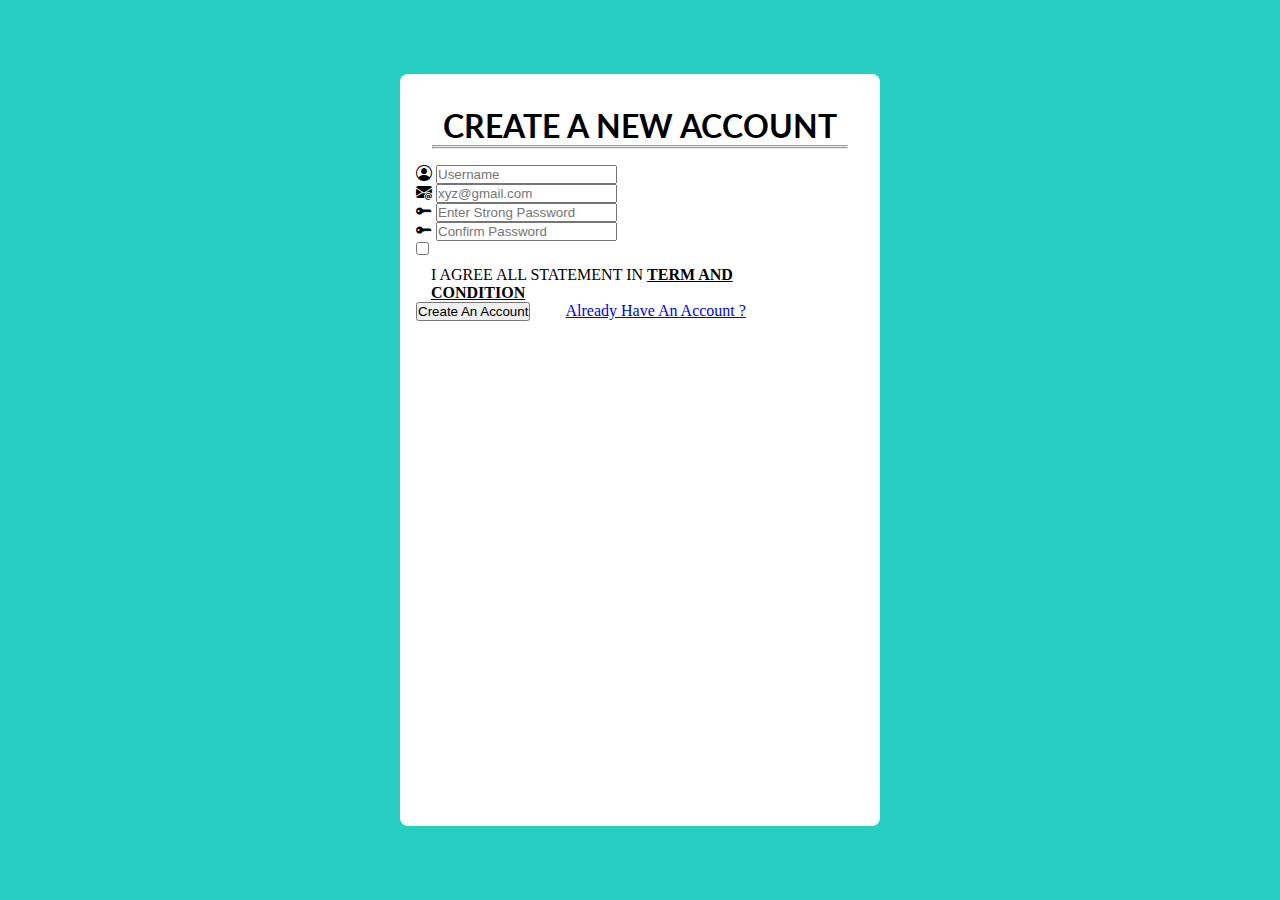
<file: sign-up/sign.html>
<!DOCTYPE html>
<html lang="en">

<head>
    <meta charset="UTF-8">
    <meta name="viewport" content="width=device-width, initial-scale=1.0">
    <title>SIGN UP PAGE </title>
    <link href="https://cdn.jsdelivr.net/npm/bootstrap@5.3.2/dist/css/bootstrap.min.css" rel="stylesheet"
        integrity="sha384-T3c6CoIi6uLrA9TneNEoa7RxnatzjcDSCmG1MXxSR1GAsXEV/Dwwykc2MPK8M2HN" crossorigin="anonymous">
    <link rel="stylesheet" href="https://cdn.jsdelivr.net/npm/bootstrap-icons@1.11.1/font/bootstrap-icons.css">
    <link rel="stylesheet" href="sign.css">
</head>

<body>
    <div id="main">
        <div id="container">
            <div id="heading">
                <h1>create a new account </h1>
                <hr>
                <hr>
            </div>

            <div class="input-group mb-3"id="Username" >
                <span class="input-group-text" id="basic-addon1"><i class="bi bi-person-circle"></i></span>
                <input type="text" class="form-control" placeholder="Username" aria-label="Username"
                    aria-describedby="basic-addon1">
            </div>
            <div class="input-group mb-3">
                <span class="input-group-text" id="basic-addon1"><i class="bi bi-envelope-at-fill"></i></span>
                <input type="email" class="form-control" placeholder="xyz@gmail.com" aria-label="Email"
                    aria-describedby="basic-addon1">
            </div>
            <div class="input-group mb-3">
                <span class="input-group-text" id="basic-addon1"><i class="bi bi-key-fill"></i></span>
                <input type="password" class="form-control" placeholder="Enter Strong Password" aria-label="Password"
                    aria-describedby="basic-addon1">
            </div>
            <div class="input-group mb-3">
                <span class="input-group-text" id="basic-addon1"><i class="bi bi-key-fill"></i></span>
                <input type="password" class="form-control" placeholder="Confirm Password" aria-label="Password"
                    aria-describedby="basic-addon1">
            </div>
            <div class="input-group inp mb-3">
                <div class="input-group-text">
                    <input class="form-check-input mt-0" type="checkbox" value=""
                        aria-label="Checkbox for following text input">
                </div>
                       <div class="term">
                        <p>i agree all statement in <span> <b> <u>term and condition</u></b> </span></p>
                       </div>
            </div>
            <div class="d-grid gap-2 col-6 mx-auto ele " >
                <button class="btn btn-primary" type="button" id="button">Create An Account </button>
                <a href="../login.html">Already Have An Account ?</a>
            </div>

        </div>
    </div>
    <script src="https://cdn.jsdelivr.net/npm/bootstrap@5.3.2/dist/js/bootstrap.bundle.min.js"
        integrity="sha384-C6RzsynM9kWDrMNeT87bh95OGNyZPhcTNXj1NW7RuBCsyN/o0jlpcV8Qyq46cDfL"
        crossorigin="anonymous"></script>
</body>

</html>
</file>
<file: sign-up/sign.css>
@import url('https://fonts.googleapis.com/css2?family=Caveat&family=Handjet:wght@100;300&family=Inter&family=Lato&family=Playball&family=Roboto+Slab:wght@200&display=swap');
*
{
    padding: 0;
    margin: 0;
    box-sizing: 0;
}
html , body{
    height: 100%;
    width: 100%;
}

#main{
    height: 100%;
    width: 100%;
    background-color: #27cfc3;
    display: flex;
    justify-content: center;
    align-items: center;
}
#container
{
    height: 80%;
    width: 35%;
    background-color: white;
    padding: 1rem;
    border-radius: 8px;
}
#heading{
    text-transform: uppercase;
    text-align: center;
    padding: 1rem;
    font-family: 'Lato', sans-serif;
}

.term{
    /* border: 2px solid blue; */
    position: relative;
    left: 15px;
    width: 80%;
    padding-top: 2px;
    margin-top: 5px;
    text-transform: uppercase;
  
}
.ele a{
    position: relative;
    left: 2rem;
}
</file>
